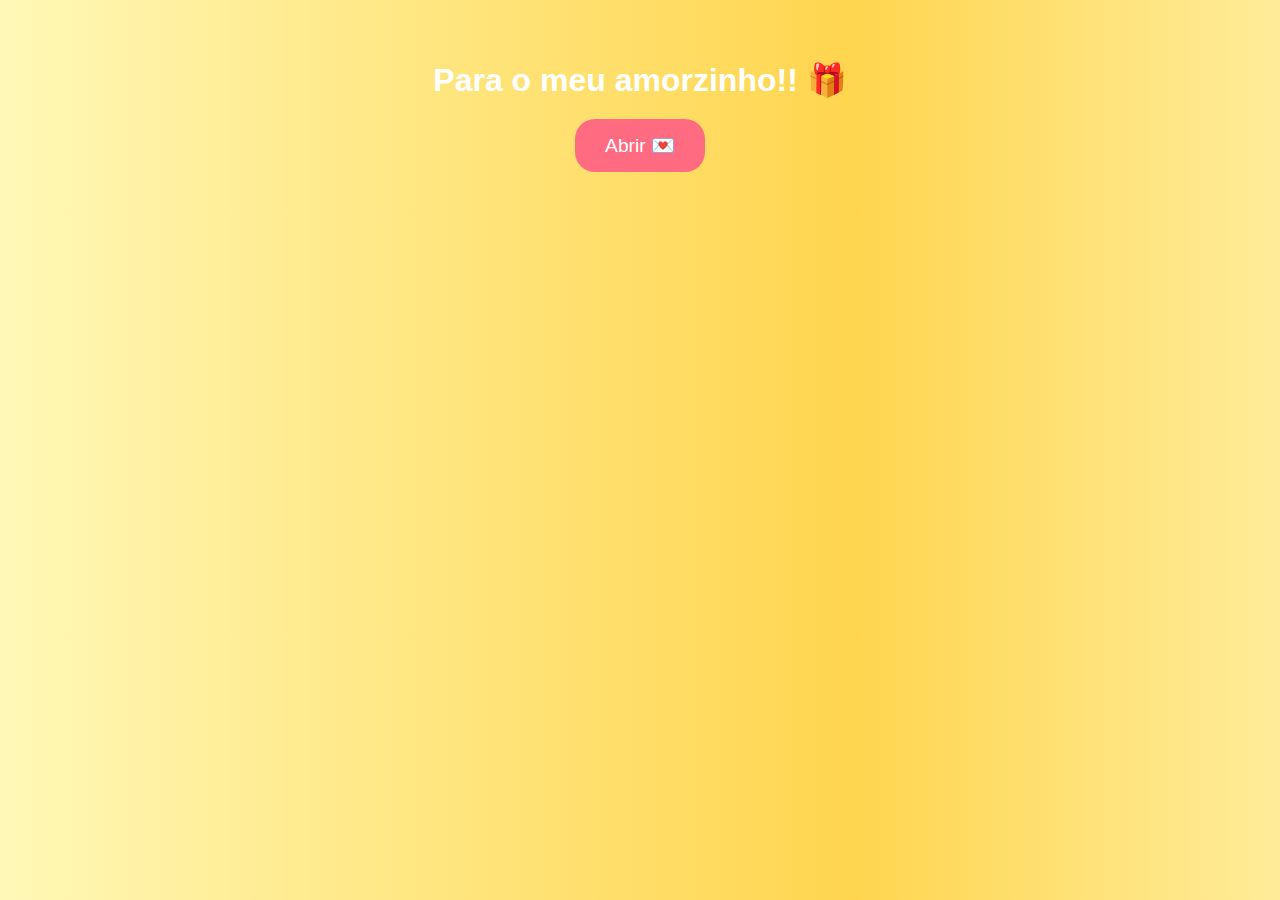
<file: index.html>
<!DOCTYPE html>
<html lang="pt-BR">
<head>
  <meta charset="UTF-8" />
  <meta name="viewport" content="width=device-width, initial-scale=1.0"/>
  <title>Surpresa 💖</title>
  <link rel="stylesheet" href="style.css" />
</head>
<body class="intro">
  <div class="container">
    <h1>Para o meu amorzinho!! 🎁</h1>
    <button class="enter-button" onclick="window.location.href='surpresa.html'">Abrir 💌</button>
  </div>
</body>
</html>
</file>
<file: style.css>
body {
    margin: 0;
    font-family: 'Poppins', sans-serif;
    background: linear-gradient(to right, #fff8b7, #ffe680, #ffd54f, #ffec99);
    color: #fff;
    text-align: center;
    padding: 20px;
  }
  
  
  
  .container {
    max-width: 700px;
    margin: auto;
    padding: 20px;
    animation: slide-up 1.5s ease;
  }
  
  h1, h2 {
    font-size: 2rem;
    margin-bottom: 20px;
  }
  
  .enter-button {
    background-color: #ff6b81;
    color: white;
    padding: 15px 30px;
    font-size: 1.2rem;
    border: none;
    border-radius: 20px;
    cursor: pointer;
    transition: background 0.3s;
  }
  
  .enter-button:hover {
    background-color: #ff4757;
  }
  
  .carrossel {
    display: flex;
    align-items: center;
    justify-content: center;
    gap: 10px;
    margin-bottom: 20px;
    flex-wrap: wrap;
  }
  
  .carrossel img {
    width: 300px;
    height: auto;
    border-radius: 16px;
    box-shadow: 0 0 12px rgba(255, 255, 255, 0.3);
    transition: all 0.4s ease;
  }
  
  .carrossel button {
    background-color: white;
    border: none;
    padding: 12px;
    border-radius: 30%;
    color: gray;
    font-size: 1.0rem;
    cursor: pointer;
    transition: background 0.3s;
  }
  
  .carrossel button:hover {
    background-color: #ff4757;
  }
  
  .mensagem {
    font-size: 1.1rem;
    margin-top: 30px;
    line-height: 1.5;
    padding: 0 10px;
  }
  
  .fade-in {
    animation: fade 1s ease-in-out;
  }
  
  @keyframes fade {
    from {
      opacity: 0;
      transform: scale(0.95);
    }
    to {
      opacity: 1;
      transform: scale(1);
    }
  }
  
  @keyframes slide-up {
    from {
      transform: translateY(30px);
      opacity: 0;
    }
    to {
      transform: translateY(0);
      opacity: 1;
    }
  }
  
  /* Responsivo */
  @media (max-width: 600px) {
    .carrossel img {
      width: 90%;
    }
  
    .carrossel {
      flex-direction: column;
    }
  
    .carrossel button {
      margin: 10px;
    }
  
    .mensagem {
      font-size: 1rem;
    }
  
    h1, h2 {
      font-size: 1.5rem;
    }
  
    .enter-button {
      font-size: 1rem;
      padding: 10px 20px;
    }
  }

  .spotify-player {
    max-width: 400px;
    max-height: 100px;
    margin: 20px auto;
    padding: 0 10px;
  }
  
  body {
    overflow-x: hidden;
  }

  body {
    font-family: 'poppins-regular',
  }
</file>
